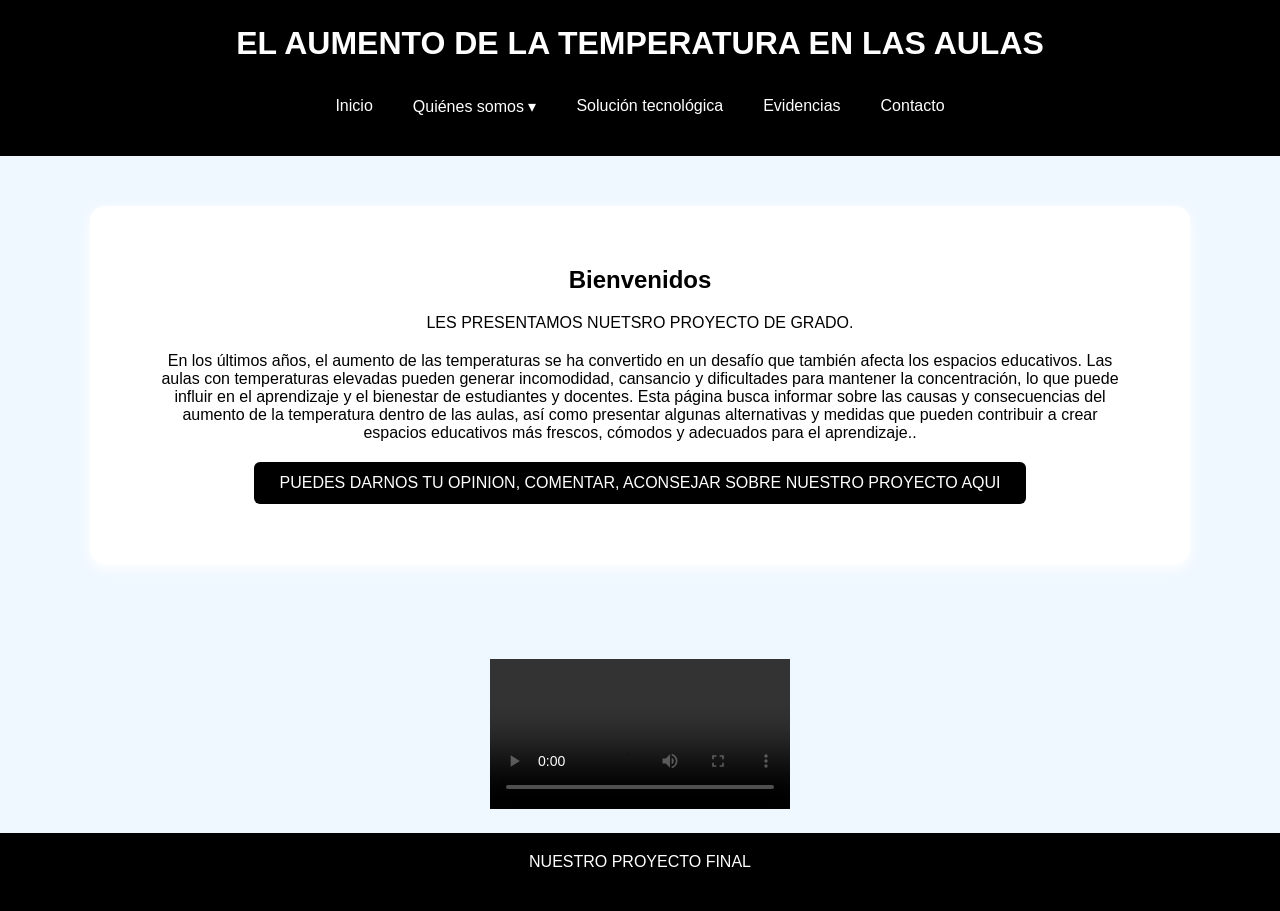
<file: index.html>
<!DOCTYPE html>
<html lang="es">
<head>
    <meta charset="UTF-8">
    <meta name="viewport" content="width=device-width, initial-scale=1.0">
    <title>Inicio</title>
    <link rel="stylesheet" href="index.css">
</head>

<body>

    <header>
        <h1>EL AUMENTO DE LA TEMPERATURA EN LAS AULAS</h1>

        <nav>
            <ul class="menu">
                <li><a href="">Inicio</a></li>
 <li class="dropdown">
                <a href="">Quiénes somos ▾</a>

                <ul class="submenu">
                    <li><a href="mision.html">Misión</a></li>
                    <li><a href="vision.html">Visión</a></li>
                    <li><a href="pregunta.html">Pregunta problema</a></li>
                    <li><a href="objetivosG.html">Objetivos generales</a></li>
                    <li><a href="objetivosE.html">Objetivos específicos</a></li>
                    <li><a href="cronograma.html">Cronograma</a></li>
                </ul>
            </li>

                <li class="dropdown">
                    
                <li><a href="solucion tecnologica.html">Solución tecnológica</a></li>
                <li><a href="evidencias.html">Evidencias</a></li>
                <li><a href="contacto.html">Contacto</a></li>
            </ul>
        </nav>
    </header>

    <main class="contenedor">
        <section class="principal">
            <h2>Bienvenidos</h2>

            <p>
              LES PRESENTAMOS NUETSRO PROYECTO DE GRADO.</p>
               <p>En los últimos años, el aumento de las temperaturas se ha convertido en un desafío que también afecta los espacios educativos. Las aulas con temperaturas elevadas pueden generar incomodidad, cansancio y dificultades para mantener la concentración, lo que puede influir en el aprendizaje y el bienestar de estudiantes y docentes.

Esta página busca informar sobre las causas y consecuencias del aumento de la temperatura dentro de las aulas, así como presentar algunas alternativas y medidas que pueden contribuir a crear espacios educativos más frescos, cómodos y adecuados para el aprendizaje..
            </p>

            <a href="contacto.html" class="boton">
                PUEDES DARNOS TU OPINION, COMENTAR, ACONSEJAR SOBRE NUESTRO PROYECTO AQUI
            </a>
        </section>
    </main>

    <!DOCTYPE html>

    <html lang="es">
    
    <head>
    
        <meta charset="UTF-8">
    
        <meta name="viewport" content="width=device-width, initial-scale=1.0">
    
        <title>Video educativo</title>

    
    </head>
    
    <body>
    
        <section class="video-seccion">

            </p>
    
            <div class="video">
    
                <video controls>
    
                    <source src="WhatsApp Video 2026-10-26 at 8.36.01 AM.mp4" type="video/mp4">

    
                </video>
    
            </div>
    
        </section>

























    <footer>
        <p>NUESTRO PROYECTO FINAL</p>
    </footer>
    
    
    </body>
    
    </html>
</body>
</html>
</file>
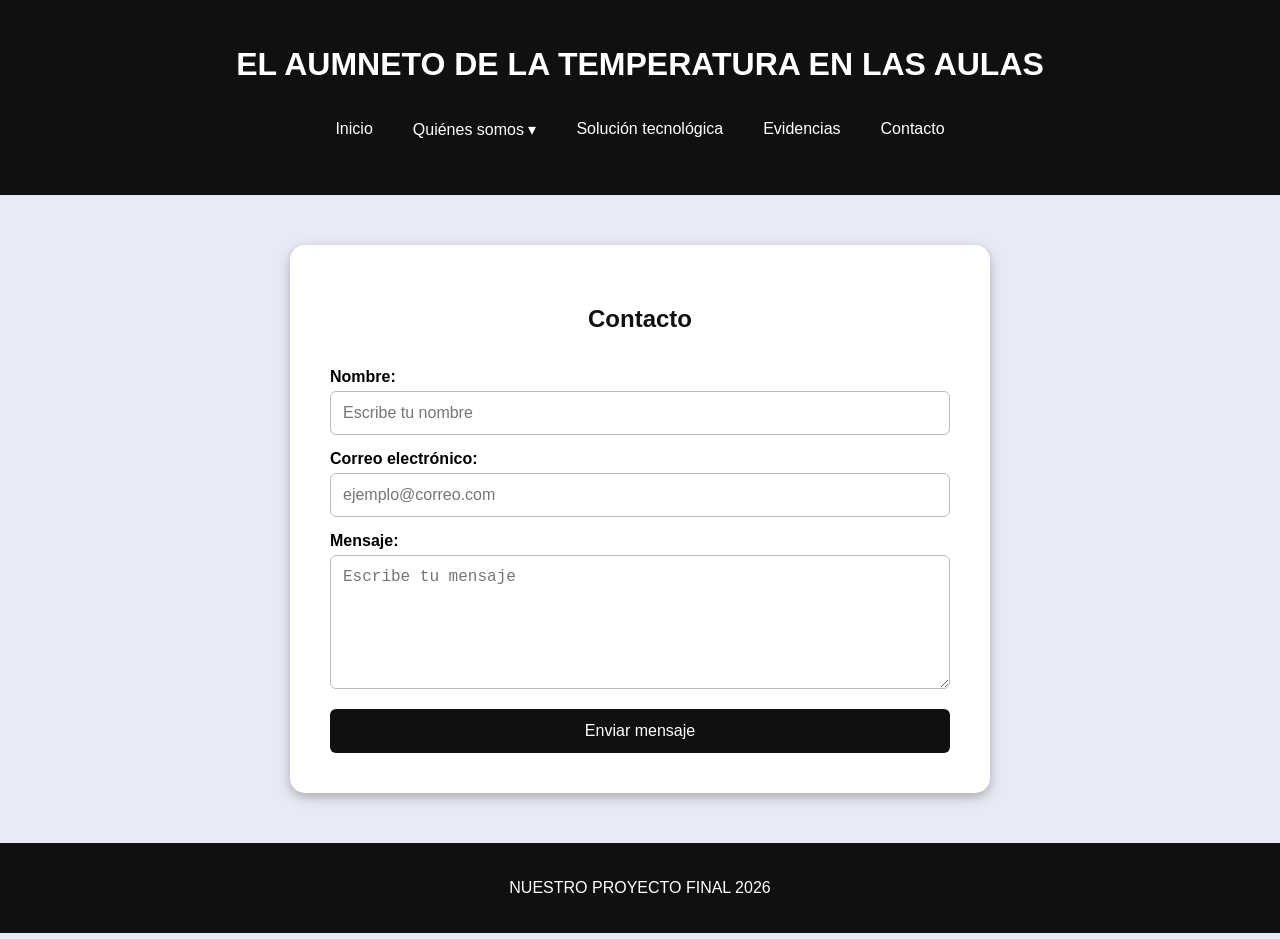
<file: contacto.html>
<!DOCTYPE html>
<html lang="es">
<head>
    <meta charset="UTF-8">
    <meta name="viewport" content="width=device-width, initial-scale=1.0">
    <title>Contacto</title>
    <link rel="stylesheet" href="contacto.css">
</head>

<body>

<header>
    <h1>EL AUMNETO DE LA TEMPERATURA EN LAS AULAS</h1>

    <nav>
        <ul class="menu">
            <li><a href="index.html">Inicio</a></li>
                <a href="quienes somos.html">Quiénes somos ▾</a>
            <li><a href="solucion-tecnologica.html">Solución tecnológica</a></li>
            <li><a href="evidencias.html">Evidencias</a></li>
            <li><a href="contacto.html">Contacto</a></li>
        </ul>
    </nav>
</header>

<main class="contenedor">

    <section class="tarjeta">
        <h2>Contacto</h2>

        <form>
            <label for="nombre">Nombre:</label>
            <input type="text" id="nombre" name="nombre" placeholder="Escribe tu nombre">

            <label for="correo">Correo electrónico:</label>
            <input type="email" id="correo" name="correo" placeholder="ejemplo@correo.com">

            <label for="mensaje">Mensaje:</label>
            <textarea id="mensaje" name="mensaje" rows="6" placeholder="Escribe tu mensaje"></textarea>

            <button type="submit">Enviar mensaje</button>
        </form>
    </section>

</main>

<footer>
    <p>NUESTRO PROYECTO FINAL 2026</p>
</footer>

</body>
</html>
</file>
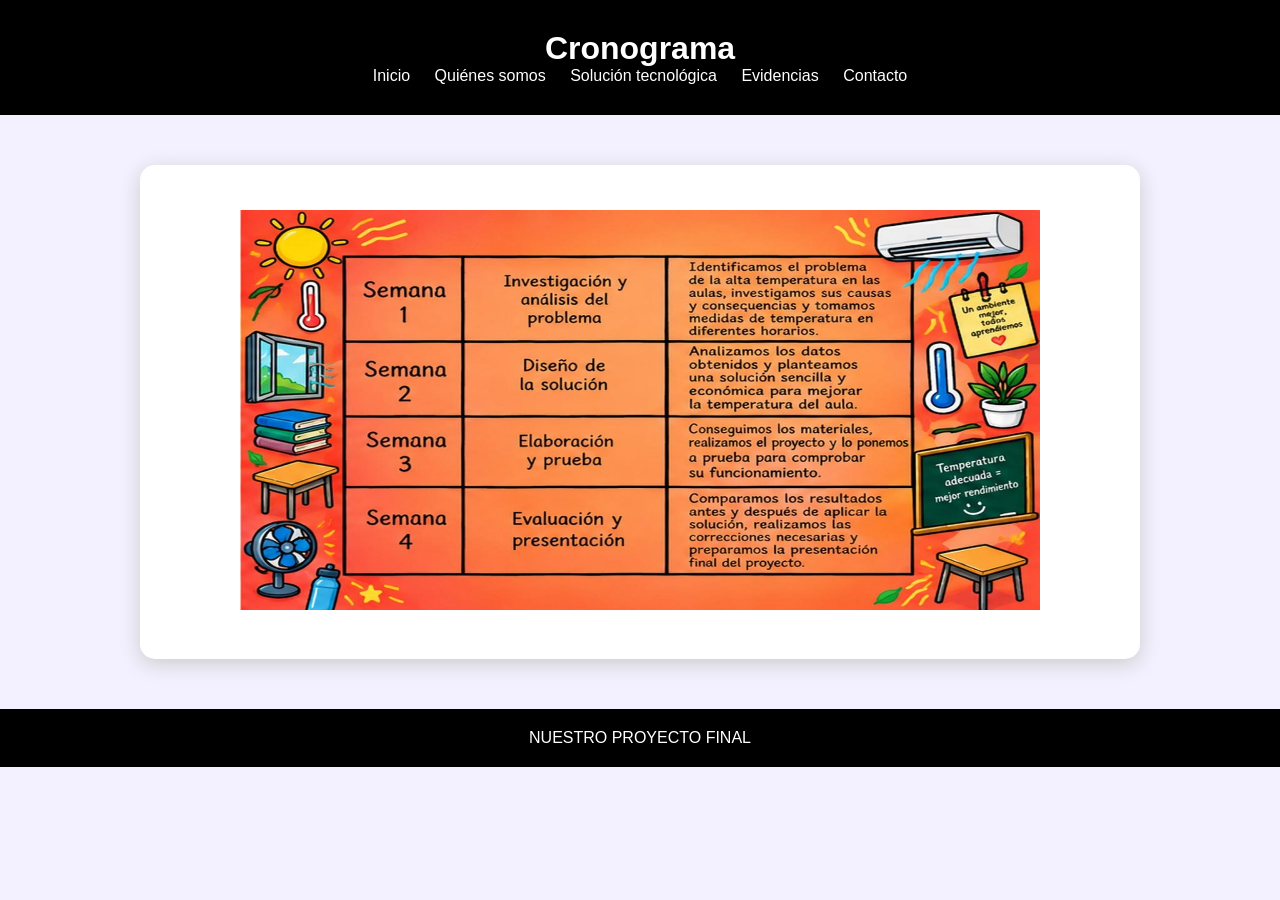
<file: cronograma.html>
<!DOCTYPE html>
<html lang="es">
<head>
    <meta charset="UTF-8">
    <title>Cronograma | Proyecto</title>
    <link rel="stylesheet" href="cronograma.css">
</head>

<body>

<header>
    <h1>Cronograma</h1>

    <nav>
        <a href="index.html">Inicio</a>
        <a href="quienes somos.html">Quiénes somos</a>
        <a href="solucion tecnologica.html">Solución tecnológica</a>
        <a href="evidencias.html">Evidencias</a>
        <a href="contacto.html">Contacto</a>
    </nav>
</header>

<main class="contenedor">

    <section class="tarjeta">

      
        <div class="">
            <div>
         
                <img src="cronograma.jpeg" alt="Evidencia del proyecto"height="400px" width="800px">
            </div>


    </section>

</main>
<footer>
        <p>NUESTRO PROYECTO FINAL</p>
    </footer>

</body>
</html>
</file>
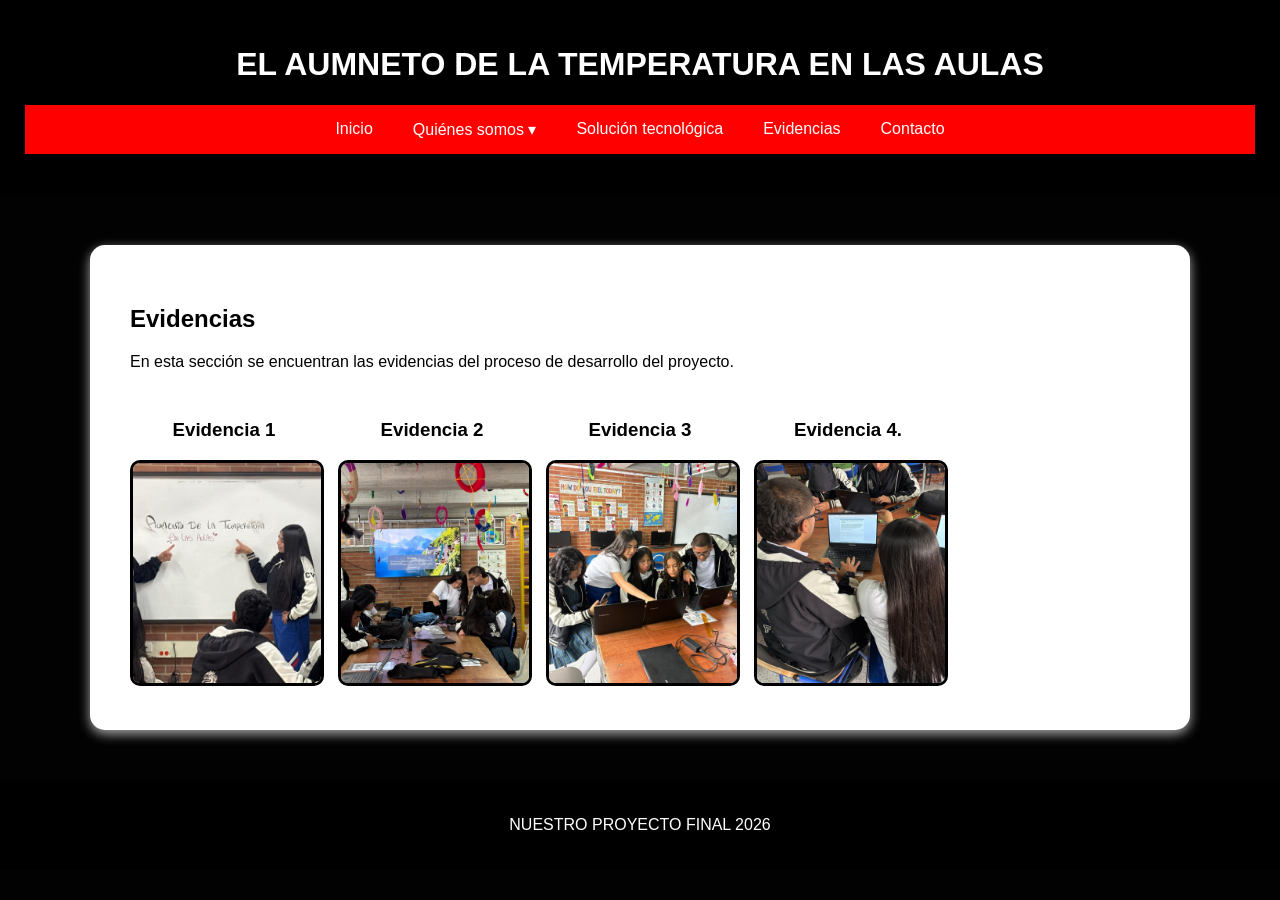
<file: evidencias.html>
<!DOCTYPE html>
<html lang="es">
<head>
    <meta charset="UTF-8">
    <meta name="viewport" content="width=device-width, initial-scale=1.0">
    <title>Evidencias</title>
    <link rel="stylesheet" href="evidencias.css">
</head>

<body>

<header>
    <h1>EL AUMNETO DE LA TEMPERATURA EN LAS AULAS</h1>

    <nav>
        <ul class="menu">
            <li><a href="index.html">Inicio</a></li>
                <a href="quienes somos.html">Quiénes somos ▾</a>
            <li><a href="solucion tecnologica.html">Solución tecnológica</a></li>
            <li><a href="evidencias.html">Evidencias</a></li>
            <li><a href="contacto.html">Contacto</a></li>
        </ul>
    </nav>
</header>

<main class="contenedor">

    <section class="tarjeta">
        <h2>Evidencias</h2>

        <p>
            En esta sección se encuentran las evidencias del proceso
            de desarrollo del proyecto.
        </p>

        <div class="galeria">
            <div>
                <h3>Evidencia 1</h3>
                <img src="nombre.jpeg" alt="Evidencia del proyecto">
            </div>

            <div>
                <h3>Evidencia 2</h3>
                <img src="explicacion 1.jpeg" alt="Evidencia del proyecto">
            </div>

            <div>
                <h3>Evidencia 3</h3>
                <img src="explicacion 2.jpeg" alt="Evidencia del proyecto">
            </div>

        <div>
            <h3>Evidencia 4.</h3>
            <img src="creacion.jpeg" alt="Evidencia del proyecto">
        </div>

        
       
    </section>

</main>

<footer>
    <p> NUESTRO PROYECTO FINAL 2026</p>
</footer>

</body>
</html>
</file>
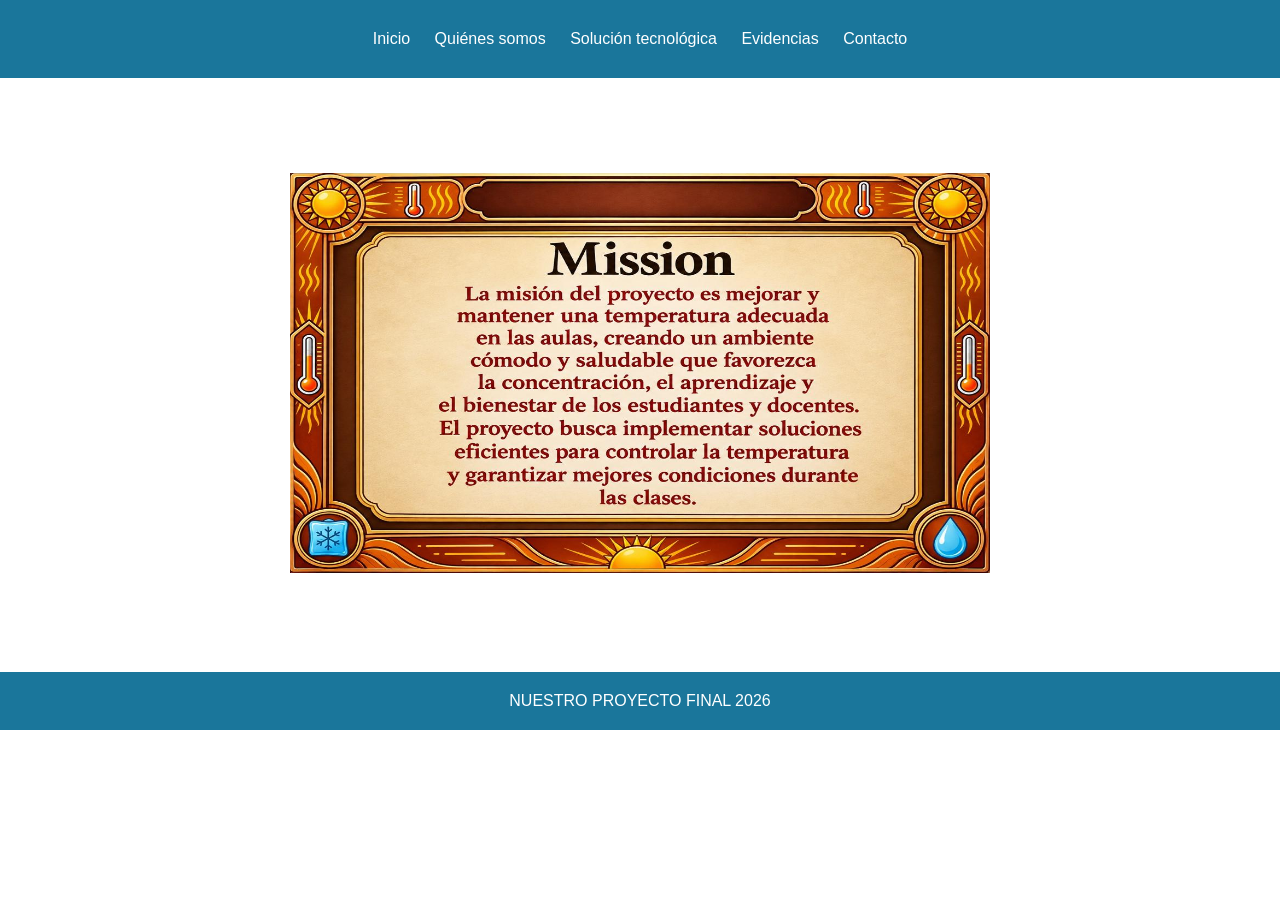
<file: mision.html>
<!DOCTYPE html>
<html lang="es">
<head>
    <meta charset="UTF-8">
    <title>Misión | Proyecto</title>
    <link rel="stylesheet" href="mision.css">
</head>

<body>

<header>
 

    <nav>
        <a href="index.html">Inicio</a>
        <a href="quienes somos.html">Quiénes somos</a>
        <a href="solucion tecnologica.html">Solución tecnológica</a>
        <a href="evidencias.html">Evidencias</a>
        <a href="contacto.html">Contacto</a>
    </nav>
    
</header>

<main class="contenedor">
    <section class="tarjeta">
        
    
           
        <div class="">
            <div>
           
                <img src="mision.jpeg" alt="Evidencia del proyecto" height="400px" width="700px" >

            </div>

    </section>
</main>
<footer>
        <p>NUESTRO PROYECTO FINAL 2026</p>
    </footer>

</body>
</html>
</file>
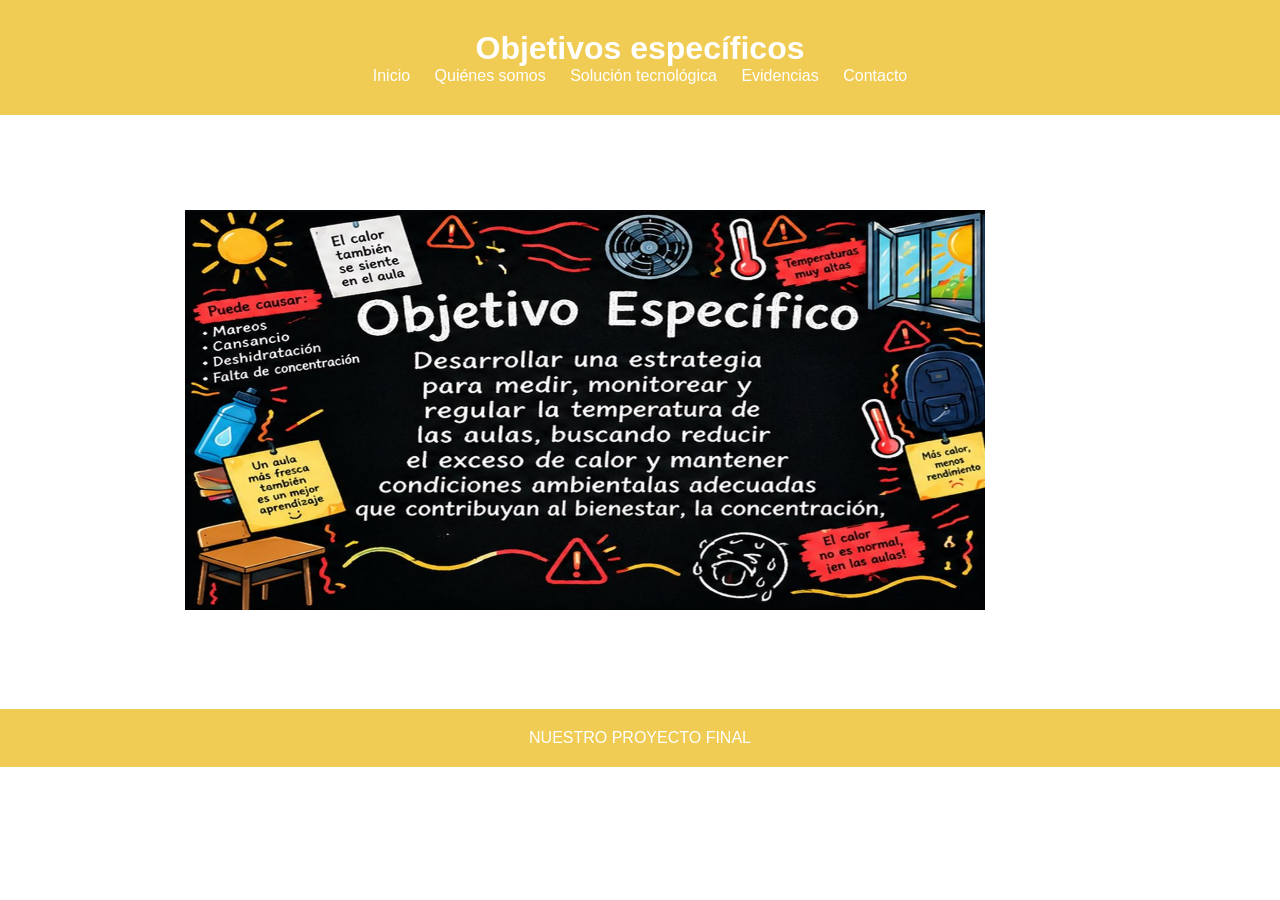
<file: objetivosE.html>
<!DOCTYPE html>
<html lang="es">
<head>
    <meta charset="UTF-8">
    <title>Objetivos específicos</title>
    <link rel="stylesheet" href="objetivosE.css">
</head>

<body>

<header>
    <h1>Objetivos específicos</h1>

    <nav>
        <a href="index.html">Inicio</a>
        <a href="quienes somos.html">Quiénes somos</a>
        <a href="solucion tecnologica.html">Solución tecnológica</a>
        <a href="evidencias.html">Evidencias</a>
        <a href="contacto.html">Contacto</a>
       
    </nav>
</header>

<main class="contenedor">

    <section class="tarjeta">
   

        <div class="">
            <div>
            
                <img src="obj esp.jpeg" alt="Evidencia del proyecto"height="400px" width="800px">
            </div>

    </section>

</main>
<footer>
        <p>NUESTRO PROYECTO FINAL</p>
    </footer>

</body>
</html>
</file>
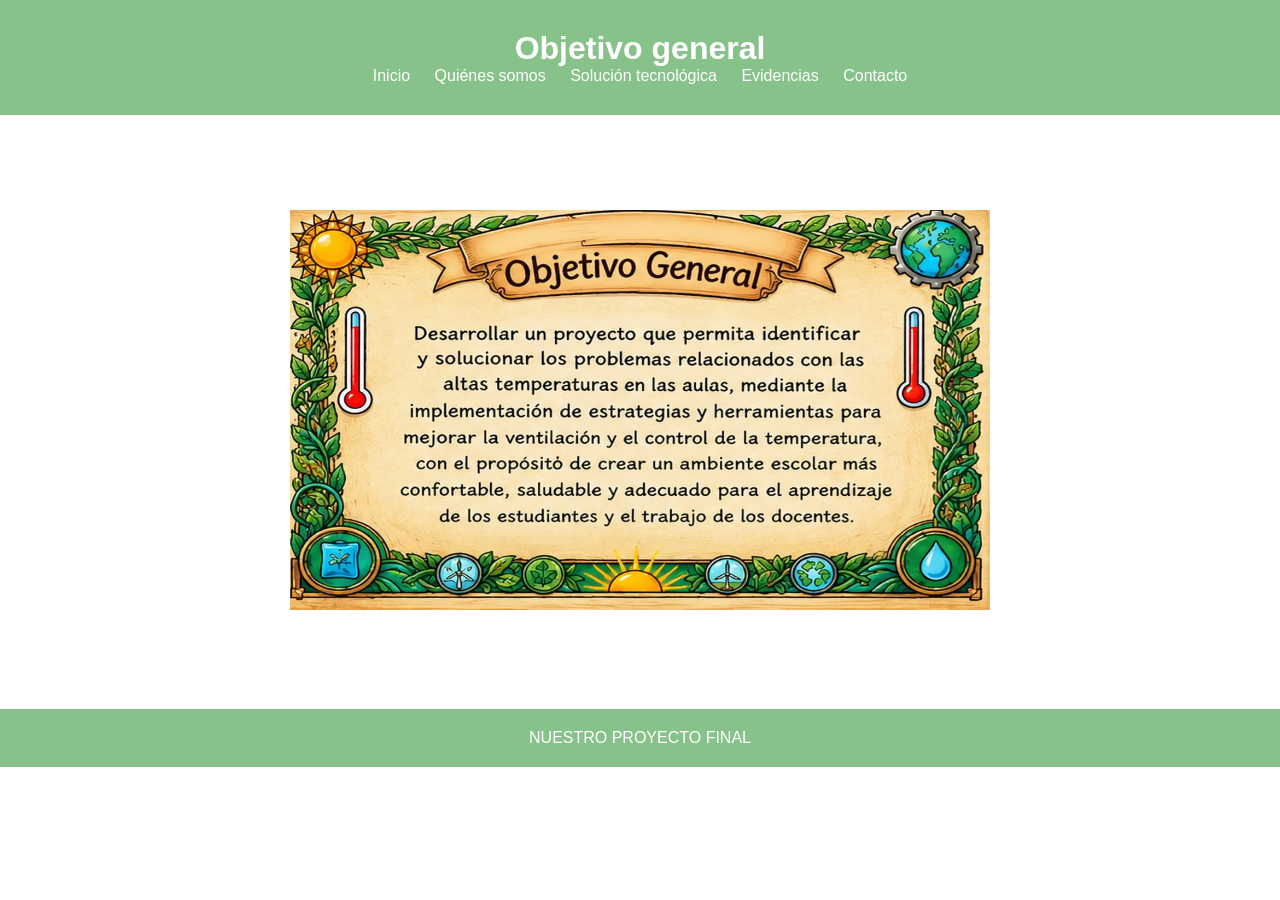
<file: objetivosG.html>
<!DOCTYPE html>
<html lang="es">
<head>
    <meta charset="UTF-8">
    <title>Objetivo general</title>
    <link rel="stylesheet" href="objetivosG.css">
</head>

<body>

<header>
    <h1>Objetivo general</h1>

    <nav>
        <a href="index.html">Inicio</a>
        <a href="quienes somos.html">Quiénes somos</a>
        <a href="solucion tecnologica.html">Solución tecnológica</a>
        <a href="evidencias.html">Evidencias</a>
        <a href="contacto.html">Contacto</a>
    </nav>
</header>

<main class="contenedor">

    <section class="tarjeta">
        <div class="">
            <div>
             
                <img src="obj gen.jpeg" alt="Evidencia del proyecto"height="400px" width="700px">
            </div>

    </section>

</main>
<footer>
        <p>NUESTRO PROYECTO FINAL</p>
    </footer>

</body>
</html>
</file>
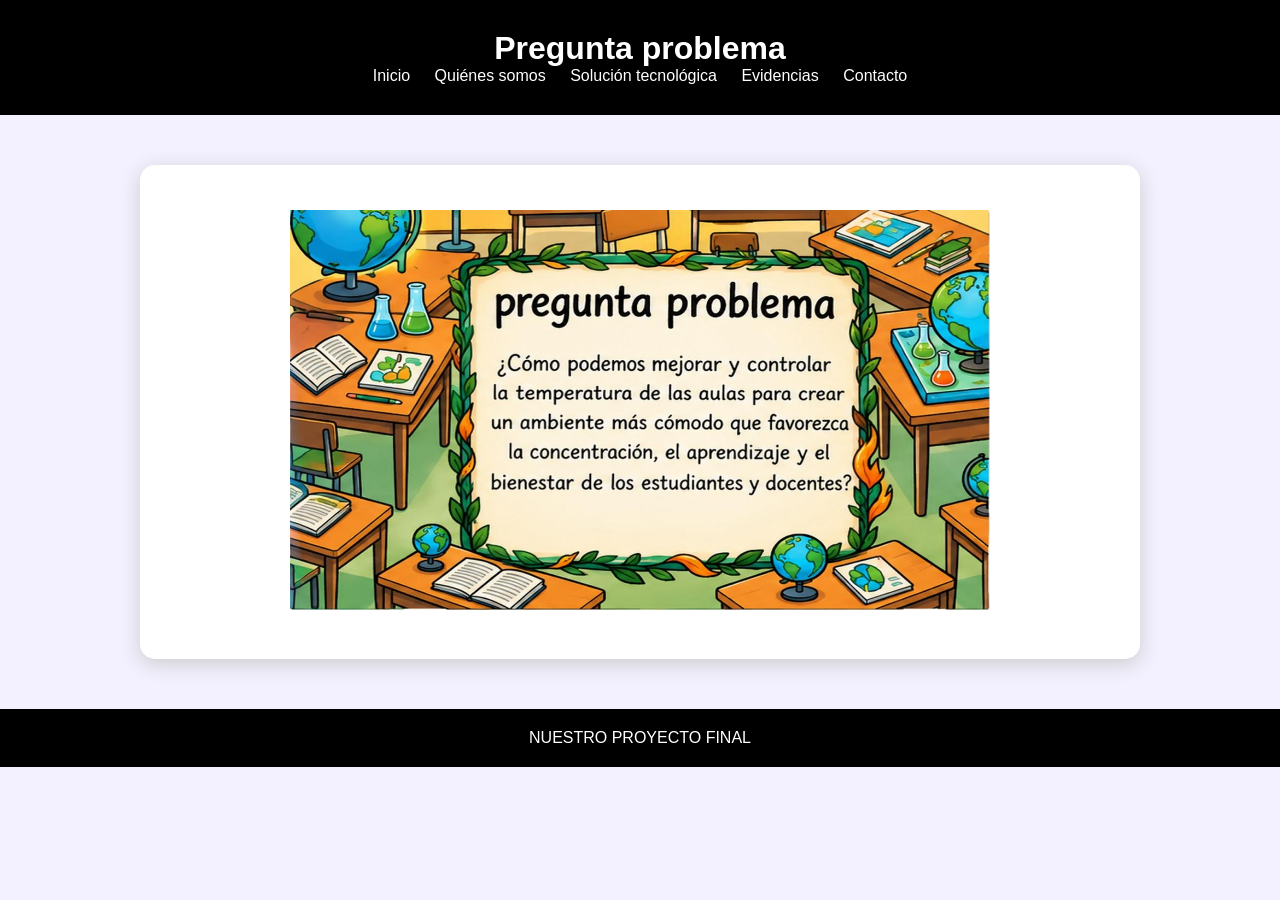
<file: pregunta.html>
<!DOCTYPE html>
<html lang="es">
<head>
    <meta charset="UTF-8">
    <title>Pregunta problema</title>
    <link rel="stylesheet" href="pregunta.css">
</head>

<body>

<header>
    <h1>Pregunta problema</h1>

    <nav>
        <a href="index.html">Inicio</a>
        <a href="quienes somos.html">Quiénes somos</a>
        <a href="solucion tecnologica.html">Solución tecnológica</a>
        <a href="evidencias.html">Evidencias</a>
        <a href="contacto.html">Contacto</a>
    </nav>
</header>

<main class="contenedor">

    <section class="tarjeta">
       
        
        <div class="">
            <div>
               
            
                <img src="pregunta p.jpeg" alt="Evidencia del proyecto"height="400px" width="700px">
            </div>

    </section>

</main>
<footer>
        <p>NUESTRO PROYECTO FINAL</p>
    </footer>

</body>
</html>
</file>
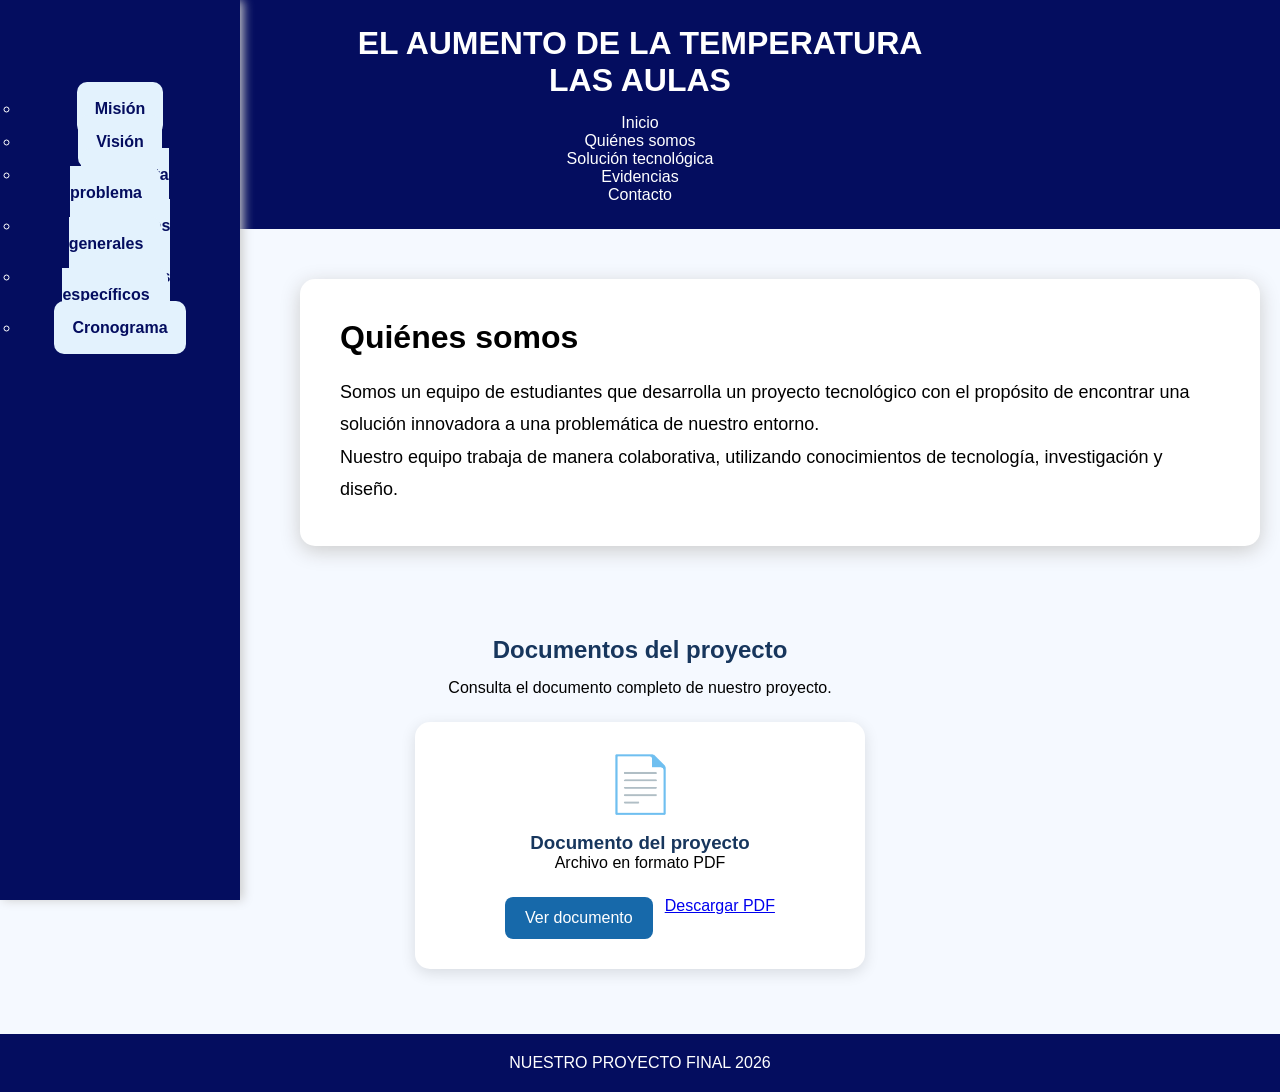
<file: quienes somos.html>
<!DOCTYPE html>
<html lang="es">
<head>
    <meta charset="UTF-8">
    <meta name="viewport" content="width=device-width, initial-scale=1.0">
    <title>Quiénes somos</title>
    <link rel="stylesheet" href="quienes somos.css">
</head>

<body>

<header>
    <h1>  <p>EL AUMENTO DE LA TEMPERATURA </p>
        <p>LAS AULAS</p> </h1>

    <nav>
        <ul class="menu">
            <li><a href="index.html">Inicio</a></li>

            <li class="dropdown">
                <a href="">Quiénes somos </a>

                <ul class="submenu">
                    <li><a href="mision.html">Misión</a></li>
                    <li><a href="vision.html">Visión</a></li>
                    <li><a href="pregunta.html">Pregunta problema</a></li>
                    <li><a href="objetivosG.html">Objetivos generales</a></li>
                    <li><a href="objetivosE.html">Objetivos específicos</a></li>
                    <li><a href="cronograma.html">Cronograma</a></li>
                </ul>
            </li>

            <li><a href="quienes somos.html">Solución tecnológica</a></li>
            <li><a href="evidencias.html">Evidencias</a></li>
            <li><a href="contacto.html">Contacto</a></li>
        </ul>
    </nav>
</header>

<main class="contenedor">
    <section class="tarjeta">
        <h2>Quiénes somos</h2>

        <p>
            Somos un equipo de estudiantes que desarrolla un proyecto
            tecnológico con el propósito de encontrar una solución
            innovadora a una problemática de nuestro entorno.
        </p>

        <p>
            Nuestro equipo trabaja de manera colaborativa, utilizando
            conocimientos de tecnología, investigación y diseño.
        </p>
    </section>
</main>
<section class="documento-pdf">
    <h2>Documentos del proyecto</h2>
    <p>
    Consulta el documento completo de nuestro proyecto.
    </p>
    <div class="tarjeta-pdf">
    <div class="icono-pdf">📄</div>
    <h3>Documento del proyecto</h3>
    <p>Archivo en formato PDF</p>
    <div class="botones-pdf">
    <a href="Trabajo_de_grado_Jhostin_Cortes_Mariana_Herrera_APA7_revisado.pdf" 
    target="_blank"
    rel="noopener noreferrer"
    class="btn-pdf">
    Ver documento
    </a>
    <a href="Trabajo_de_grado_Jhostin_Cortes_Mariana_Herrera_APA7_revisado.pdf”
    download
    class="btn-pdf descargar">
    Descargar PDF
    </a>
    </div>
    </div>
    </section>
<footer>
    <p>NUESTRO PROYECTO FINAL 2026</p>
</footer>
</file>
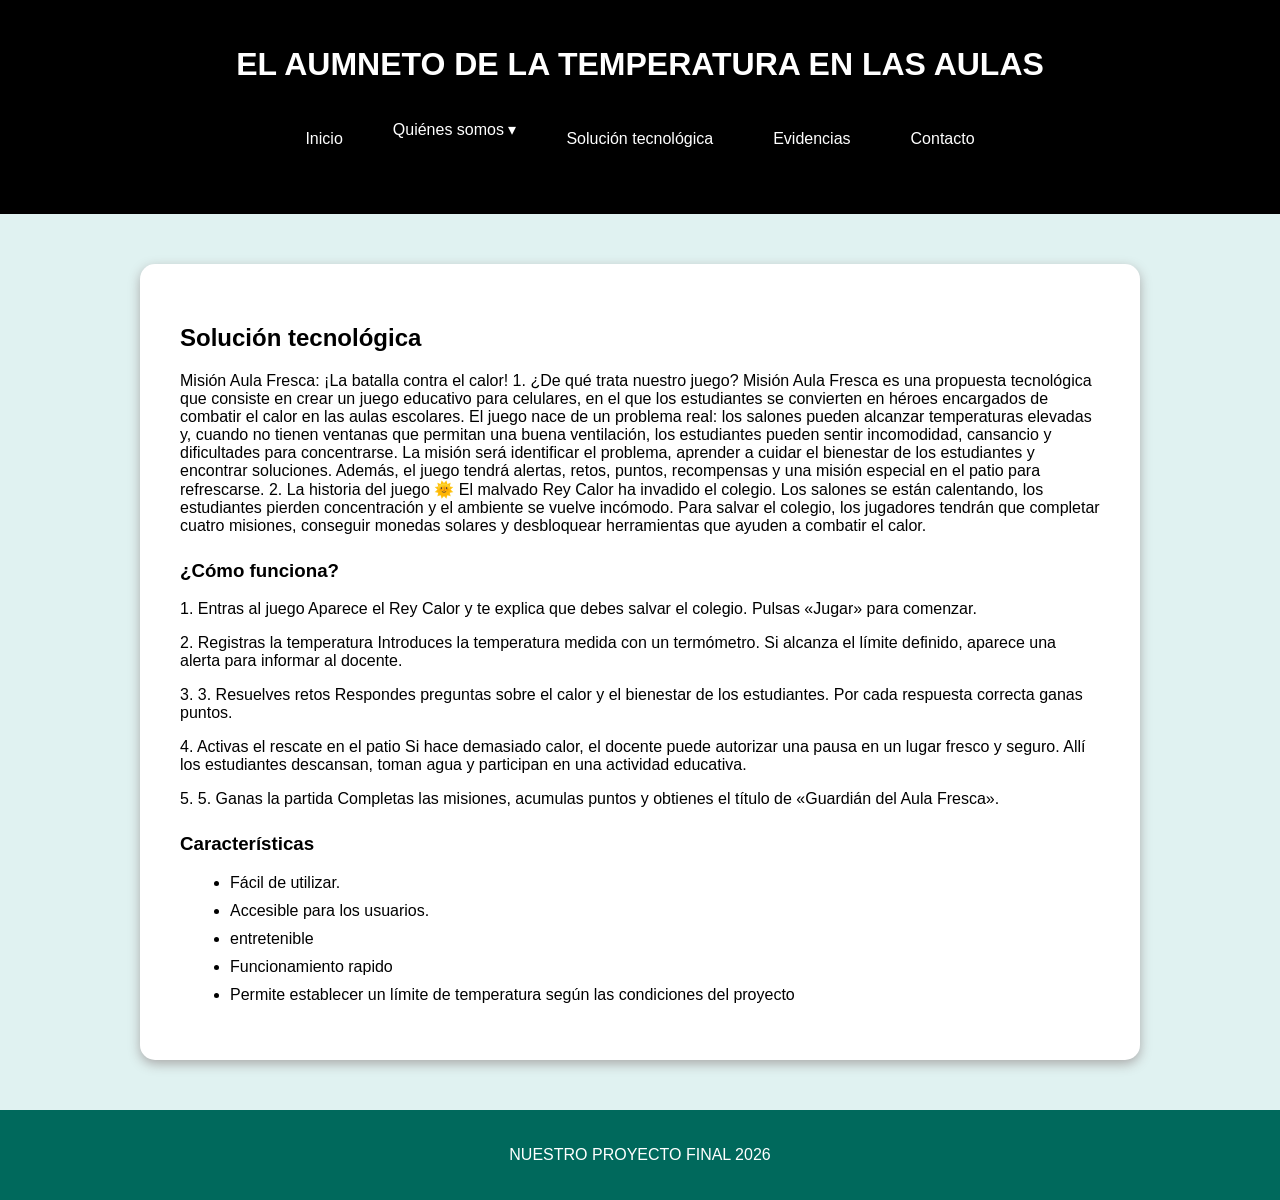
<file: solucion tecnologica.html>
<!DOCTYPE html>
<html lang="es">
<head>
    <meta charset="UTF-8">
    <meta name="viewport" content="width=device-width, initial-scale=1.0">
    <title>Solución tecnológica</title>
    <link rel="stylesheet" href="solucion tecnologica.css">
</head>

<body>

<header>
    <h1>EL AUMNETO DE LA TEMPERATURA EN LAS AULAS</h1>

    <nav>
        <ul class="menu">
            <li><a href="index.html">Inicio</a></li>
                <a href="quienes somos.html">Quiénes somos ▾</a>
            <li><a href="">Solución tecnológica</a></li>
            <li><a href="evidencias.html">Evidencias</a></li>
            <li><a href="contacto.html">Contacto</a></li>
        </ul>
    </nav>
</header>

<main class="contenedor">
    <section class="tarjeta">
        <h2>Solución tecnológica</h2>

        <p>
            Misión Aula Fresca: ¡La batalla contra el calor!
            1. ¿De qué trata nuestro juego?
            Misión Aula Fresca es una propuesta tecnológica que consiste en crear un juego educativo para celulares, en el que los estudiantes se convierten en héroes encargados de combatir el calor en las aulas escolares.
            El juego nace de un problema real: los salones pueden alcanzar temperaturas elevadas y, cuando no tienen ventanas que permitan una buena ventilación, los estudiantes pueden sentir incomodidad, cansancio y dificultades para concentrarse.
            La misión será identificar el problema, aprender a cuidar el bienestar de los estudiantes y encontrar soluciones. Además, el juego tendrá alertas, retos, puntos, recompensas y una misión especial en el patio para refrescarse.
            2. La historia del juego 🌞
            El malvado Rey Calor ha invadido el colegio. Los salones se están calentando, los estudiantes pierden concentración y el ambiente se vuelve incómodo.
            Para salvar el colegio, los jugadores tendrán que completar cuatro misiones, conseguir monedas solares y desbloquear herramientas que ayuden a combatir el calor.
        </p>

        <h3>¿Cómo funciona?</h3>

        <p>1. Entras al juego
            Aparece el Rey Calor y te explica que debes salvar el colegio. Pulsas «Jugar» para comenzar.</p>
        <p>  2. Registras la temperatura
            Introduces la temperatura medida con un termómetro. Si alcanza el límite definido, aparece una alerta para informar al docente.</p> 
        <P>3. 3. Resuelves retos
            Respondes preguntas sobre el calor y el bienestar de los estudiantes. Por cada respuesta correcta ganas puntos.</P>
        <P> 4. Activas el rescate en el patio
            Si hace demasiado calor, el docente puede autorizar una pausa en un lugar fresco y seguro. Allí los estudiantes descansan, toman agua y participan en una actividad educativa.</P>
        <P>5.  5. Ganas la partida
            Completas las misiones, acumulas puntos y obtienes el título de «Guardián del Aula Fresca».</P>
    

        <h3>Características</h3>

        <ul>
        <li>Fácil de utilizar.</li>
        <li>Accesible para los usuarios.</li>
        <li>entretenible</li>
        <li>Funcionamiento rapido</li>
        <li>Permite establecer un límite de temperatura según las condiciones del proyecto</li>

        </ul>
    </section>
</main>

<footer>
    <p>NUESTRO PROYECTO FINAL 2026</p>
</footer>

</body>
</html>
</file>
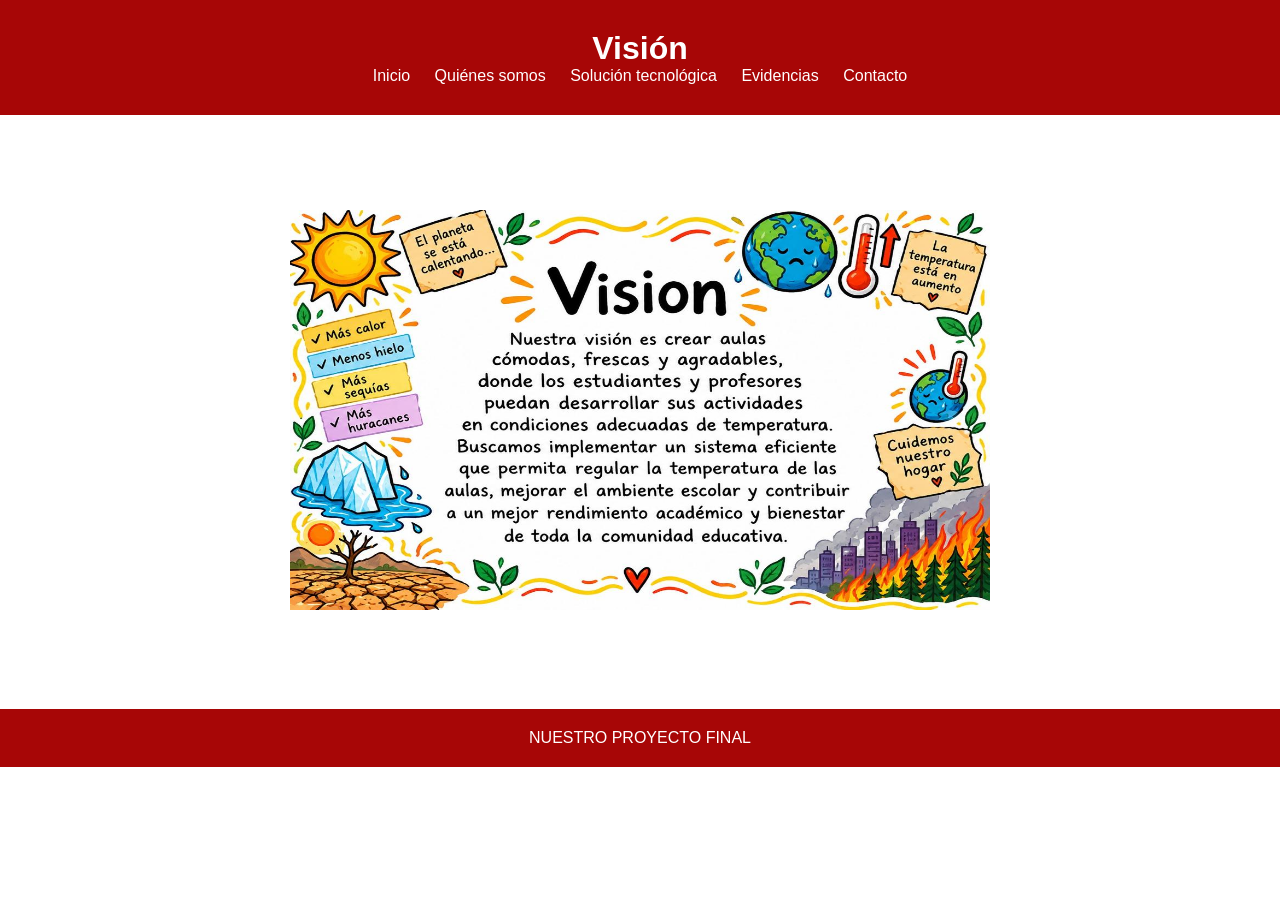
<file: vision.html>
<!DOCTYPE html>
<html lang="es">
<head>
    <meta charset="UTF-8">
    <title>Visión | Proyecto</title>
    <link rel="stylesheet" href="vision.css">
</head>

<body>

<header>
    <h1>Visión</h1>

    <nav>
        <a href="index.html">Inicio</a>
        <a href="quienes somos.html">Quiénes somos</a>
        <a href="solucion tecnologica.html">Solución tecnológica</a>
        <a href="evidencias.html">Evidencias</a>
        <a href="contacto.html">Contacto</a>
    </nav>
</header>

<main class="contenedor">
    <section class="tarjeta">
        

      
        <div class="">
            <div>
             
                <img src="vision.jpeg" alt="Evidencia del proyecto" height="400px" width="700px">
            </div>

    </section>
</main>
<footer>
        <p>NUESTRO PROYECTO FINAL</p>
    </footer>

</body>
</html>
</file>
<file: index.css>
* {
    margin: 0;
    padding: 0;
    box-sizing: border-box;
}

body {
    font-family: Arial, sans-serif;
    background-color: white;
    color: #222;
}

header {
    background-color: black;
    color: white;
    text-align: center;
    padding: 25px;
}

nav {
    background-color: black;
    margin-top: 20px;
}

.menu {
    list-style: none;
    display: flex;
    justify-content: center;
}

.menu li {
    position: relative;
}

.menu a {
    display: block;
    padding: 15px 20px;
    color: white;
    text-decoration: none;
}

.menu a:hover {
    background-color: black;
}

.submenu {
    display: none;
    position: absolute;
    background-color: black;
    min-width: 220px;
    list-style: none;
    z-index: 10;
}

.submenu a {
    padding: 12px;
}

.dropdown:hover .submenu {
    display: block;
}

.contenedor {
    width: 90%;
    max-width: 1100px;
    margin: 50px auto;
}

.principal {
    background-color: white;
    padding: 60px;
    text-align: center;
    border-radius: 15px;
    box-shadow: 0 4px 12px white;
}

h2 {
    color: black;
    margin-bottom: 20px;
}

p {
    margin-bottom: 20px;
}

.boton {
    display: inline-block;
    background-color: black;
    color: white;
    padding: 12px 25px;
    border-radius: 6px;
    text-decoration: none;
}

.boton:hover {
    background-color: black;
}

footer {
    background-color: black;
    color: white;
    text-align: center;
    padding: 20px;
}
* {
    margin: 0;
    padding: 0;
    box-sizing: border-box;
}

body {
    font-family: Arial, sans-serif;
    background-color: #f0f8ff;
    color:black;
}

.video-seccion {
    text-align: center;
    padding: 20px 20px;
}

.video-seccion h1 {
    color: white
    margin-bottom 15px;
    font-size: 15px;
}

.video-seccion p {
    font-size: 18px;
    margin-bottom: 25px;
    line-height: 1.5;
}

.contenedor-video {
    max-width: 500px;
    margin: 0 auto;
    border-radius: 15px;
    overflow: hidden;
    box-shadow: 0 4px 12px rgba(0, 0, 0, 0.2);
}

.contenedor-video video {
    display: block;
    width: 100%;
    height: auto;
}
</file>
<file: contacto.css>
body {
    font-family: Arial, sans-serif;
    background-color: #e8eaf6;
    margin: 0;
}

header {
    background-color: #101010;
    color: white;
    text-align: center;
    padding: 25px;
}

nav {
    background-color: #101010;
    margin-top: 20px;
}

.menu {
    list-style: none;
    display: flex;
    justify-content: center;
    padding: 0;
}

.menu li {
    position: relative;
}

.menu a {
    display: block;
    color: white;
    text-decoration: none;
    padding: 15px 20px;
}

.menu a:hover {
    background-color: #101010;
}

.submenu {
    display: none;
    position: absolute;
    background-color: #101010;
    list-style: none;
    padding: 0;
    min-width: 220px;
}

.dropdown:hover .submenu {
    display: block;
}

.contenedor {
    width: 90%;
    max-width: 700px;
    margin: 50px auto;
}

.tarjeta {
    background-color: white;
    padding: 40px;
    border-radius: 15px;
    box-shadow: 0 4px 12px #aaa;
}

h2 {
    color: #101010;
    text-align: center;
}

form {
    display: flex;
    flex-direction: column;
}

label {
    margin-top: 15px;
    margin-bottom: 5px;
    font-weight: bold;
}

input,
textarea {
    padding: 12px;
    border: 1px solid #bbb;
    border-radius: 6px;
    font-size: 16px;
}

button {
    margin-top: 20px;
    padding: 13px;
    background-color: #101010;
    color: white;
    border: none;
    border-radius: 6px;
    font-size: 16px;
    cursor: pointer;
}

button:hover {
    background-color: #101010;
}

footer {
    background-color: #101010;
    color: white;
    text-align: center;
    padding: 20px;
}
</file>
<file: cronograma.css>
* {
    margin: 0;
    padding: 0;
    box-sizing: border-box;
}

body {
    font-family: Arial, sans-serif;
    background: #f3f0ff;
}

header {
    background: black;
    color: white; 
    text-align: center;
    padding: 30px;
}

nav a {
    color: white;
    text-decoration: none;
    margin: 10px;
}

nav a:hover {
    text-decoration: underline;
}

.contenedor {
    width: 100%;
    max-width: 1000px;
    margin: 50px auto;
}

.tarjeta {
    background: white;
    padding: 45px;
    border-radius: 15px;
    box-shadow: 0 5px 20px #ccc;
    text-align: center;
}

.tarjeta h2 {
    color: black;
    font-size: 35px;
    margin-bottom: 50px;
}

.tarjeta p {
    font-size: 20px;
    line-height: 1.8;
    margin-bottom: 1000px; 
}

footer {
    background: black;
    color: white;
    text-align: center;
    padding: 20px;
}
</file>
<file: evidencias.css>
body {
    font-family: Arial, sans-serif;
    background-color: #020202;
    margin: 0;
}

header {
    background-color: black;
    color: white;
    text-align: center;
    padding: 25px;
}

nav {
    background-color: #ff0000;
    margin-top: 20px;
}

.menu {
    list-style: none;
    display: flex;
    justify-content: center;
    padding: 0;
}

.menu li {
    position: relative;
}

.menu a {
    display: block;
    color: white;
    text-decoration: none;
    padding: 15px 20px;
}

.menu a:hover {
    background-color:black ;
}

.submenu {
    display: none;
    position: absolute;
    background-color: black;
    list-style: none;
    padding: 0;
    min-width: 220px;
}

.dropdown:hover .submenu {
    display: block;
}

.contenedor {
    width: 90%;
    max-width: 1100px;
    margin: 50px auto;
}

.tarjeta {
    background-color: white;
    padding: 40px;
    border-radius: 15px;
    box-shadow: 0 4px 12px #aaa;
}

h2 {
    color: black;
}

.galeria {
    display: grid;
    grid-template-columns: repeat(4, 1fr);
    gap: 50px;
    margin-top: 50px;
}

.galeria div {
    text-align: center;
}

.galeria img {
    width: 100%;
    height: 220px;
    object-fit: cover;
    border-radius: 10px;
    border: 3px solid black;
}


footer {
    background-color: black;
    color: white;
    text-align: center;
    padding: 20px;
}
.galeria {
    display: grid;
    grid-template-columns: repeat(5, 1fr);
    gap: 20px;
    margin-top: 30px;
}
</file>
<file: mision.css>
* {
    margin: 0;
    padding: 0;
    box-sizing: border-box;
}

body {
    font-family: Arial, sans-serif;
    background: #ffffff;
}

header {
    background:rgb(26, 118, 155);
    color: white; 
    text-align: center;
    padding: 30px;
}

nav a {
    color: white;
    text-decoration: none;
    margin: 10px;
}

nav a:hover {
    text-decoration: underline;
}

.contenedor {
    width: 100%;
    max-width: 1000px;
    margin: 50px auto;
}

.tarjeta {
    background: white;
    padding: 45px;
    border-radius: 15px;
    box-shadow: 0 5px 20px rgb(255, 255, 255);
    text-align: center;
}

.tarjeta h2 {
    color: rgb(26, 118, 155);
    font-size: 35px;
    margin-bottom: 50px;
}

.tarjeta p {
    font-size: 20px;
    line-height: 1.8;
    margin-bottom: 1000px; 
}

footer {
    background:rgb(26, 118, 155);
    color: white;
    text-align: center;
    padding: 20px;
}
</file>
<file: objetivosE.css>
* {
    margin: 0;
    padding: 0;
    box-sizing: border-box;
}

body {
    font-family: Arial, sans-serif;
    background: #ffffff;
}

header {
    background: rgb(240, 204, 85);
    color: white; 
    text-align: center;
    padding: 30px;
}

nav a {
    color: white;
    text-decoration: none;
    margin: 10px;
}

nav a:hover {
    text-decoration: underline;
}

.contenedor {
    width: 100%;
    max-width: 1000px;
    margin: 50px auto;
}

.tarjeta {
    background: white;
    padding: 45px;
    border-radius: 15px;
    box-shadow: 0 5px 20px white
    text-align center;
}

.tarjeta h2 {
    color: rgb(240, 204, 85);
    font-size: 35px;
    margin-bottom: 50px;
}

.tarjeta p {
    font-size: 20px;
    line-height: 1.8;
    margin-bottom: 1000px; 
}

footer {
    background: rgb(240, 204, 85);
    color: white;
    text-align: center;
    padding: 20px;
}
</file>
<file: objetivosG.css>
* {
    margin: 0;
    padding: 0;
    box-sizing: border-box;
}

body {
    font-family: Arial, sans-serif;
    background: #ffffff;
}

header {
    background:  rgb(135, 194, 138);
    color: white; 
    text-align: center;
    padding: 30px;
}

nav a {
    color: white;
    text-decoration: none;
    margin: 10px;
}

nav a:hover {
    text-decoration: underline;
}

.contenedor {
    width: 100%;
    max-width: 1000px;
    margin: 50px auto;
}

.tarjeta {
    background: white;
    padding: 45px;
    border-radius: 15px;
    box-shadow: 0 5px 20px rgb(255, 255, 255);
    text-align: center;
}

.tarjeta h2 {
    color: rgb(135, 194, 138);
    font-size: 35px;
    margin-bottom: 50px;
}

.tarjeta p {
    font-size: 20px;
    line-height: 1.8;
    margin-bottom: 1000px; 
}

footer {
    background:rgb(135, 194, 138);
    color: white;
    text-align: center;
    padding: 20px;
}
</file>
<file: pregunta.css>
* {
    margin: 0;
    padding: 0;
    box-sizing: border-box;
}

body {
    font-family: Arial, sans-serif;
    background: #f3f0ff;
}

header {
    background: black;
    color: white; 
    text-align: center;
    padding: 30px;
}

nav a {
    color: white;
    text-decoration: none;
    margin: 10px;
}

nav a:hover {
    text-decoration: underline;
}

.contenedor {
    width: 100%;
    max-width: 1000px;
    margin: 50px auto;
}

.tarjeta {
    background: white;
    padding: 45px;
    border-radius: 15px;
    box-shadow: 0 5px 20px #ccc;
    text-align: center;
}

.tarjeta h2 {
    color: black;
    font-size: 35px;
    margin-bottom: 50px;
}

.tarjeta p {
    font-size: 20px;
    line-height: 1.8;
    margin-bottom: 1000px; 
}

footer {
    background: black;
    color: white;
    text-align: center;
    padding: 20px;
}
</file>
<file: quienes somos.css>
* {
    margin: 0;
    padding: 0;
    box-sizing: border-box;
}

body {
    font-family: Arial, sans-serif;
    background: #f5f9ff;
}

header {
    background: #040d5f;
    color: white;
    text-align: center;
    padding: 25px;
}

nav {
    margin-top: 15px;
}

nav a {
    color: white;
    text-decoration: none;
    margin: 10px;
    padding: 10px;
}

nav a:hover {
    background: #000000;
    border-radius: 5px;
}


.contenedor {
    width: 75%;
    max-width: 1000px;
    margin: 50px auto;
    margin-left: 300px;
}

.tarjeta {
    background: white;
    padding: 40px;
    border-radius: 15px;
    box-shadow: 0 5px 20px #ccc;
}

.tarjeta h2 {
    color: #000000;
    font-size: 32px;
    margin-bottom: 20px;
}

.tarjeta p {
    font-size: 18px;
    line-height: 1.8;
}


.submenu {
    position: fixed;
    left: 0;
    top: 0;

    width: 240px;
    height: 100vh;

    background: #040d5f;

    display: flex;
    flex-direction: column;

    padding: 100px 20px 20px;
    gap: 15px;

    box-shadow: 3px 0 10px #ccc;
}


.submenu a {
    background: #e3f2fd;
    color: #040d5f;

    text-decoration: none;

    padding: 18px;
    text-align: center;

    border-radius: 10px;
    font-weight: bold;

    transition: 0.3s;
}

.submenu a:hover {
    background: #000000;
    color: white;
}

.documento-pdf {
    text-align: center;
    padding: 40px 20px;
    font-family: Arial, sans-serif;
    }
    .documento-pdf h2 {
    color: #17365d;
    margin-bottom: 15px;
    }
    .tarjeta-pdf {
    background: #ffffff;
    max-width: 450px;
    margin: 25px auto;
    padding: 30px 20px;
    border-radius: 15px;
    box-shadow: 0 4px 15px rgba(0,0,0,0.12);
    }
    
    .icono-pdf {
    font-size: 55px;
    margin-bottom: 15px;
    }
    .tarjeta-pdf h3 {
    color: #17365d;
    }
    .botones-pdf {
    display: flex;
    justify-content: center;
    flex-wrap: wrap;
    gap: 12px;
    margin-top: 25px;
    }
    .btn-pdf {
    background: #1769aa;
    color: white;
    padding: 12px 20px;
    border-radius: 8px;
    text-decoration: none;
    transition: 0.3s;
    }
    .btn-pdf:hover {
    background: #104c7a;
    }
    .descargar {
    background: #238653;
    }
    .descargar:hover {
    background: #17613b;
    }
    
footer {
    background: #040d5f;
    color: white;
    text-align: center;
    padding: 20px;
}
</file>
<file: solucion tecnologica.css>
body {
    font-family: Arial, sans-serif;
    background-color: #e0f2f1;
    margin: 0;
}

header {
    background-color: black;
    color: white;
    text-align: center;
    padding: 25px;
}

nav {
    background-color: black;
    margin-top: 20px;
}

.menu {
    list-style: none;
    display: flex;
    justify-content: center;
    padding: 0;
}

.menu li {
    position: relative;
}

.menu a {
    display: block;
    color: white;
    text-decoration: none;
    padding: 15px 20px;
}

.menu a:hover {
    background-color: black;
}

.submenu {
    display: none;
    position: absolute;
    background-color: black;
    list-style: none;
    padding: 0;
    min-width: 220px;
}

.dropdown:hover .submenu {
    display: block;
}

.contenedor {
    width: 90%;
    max-width: 1000px;
    margin: 50px auto;
}

.tarjeta {
    background-color: white;
    padding: 40px;
    border-radius: 15px;
    box-shadow: 0 4px 12px #aaa;
}

h2 {
    color:black;
}

h3 {
    color:black;
    margin-top: 25px;
}

li {
    margin: 10px;
}

footer {
    background-color: #00695c;
    color: white;
    text-align: center;
    padding: 20px;
}
</file>
<file: vision.css>
* {
    margin: 0;
    padding: 0;
    box-sizing: border-box;
}

body {
    font-family: Arial, sans-serif;
    background: white
}

header {
    background: rgb(167, 6, 6);
    color: white; 
    text-align: center;
    padding: 30px;
}

nav a {
    color: white;
    text-decoration: none;
    margin: 10px;
}

nav a:hover {
    text-decoration: underline;
}

.contenedor {
    width: 100%;
    max-width: 1000px;
    margin: 50px auto;
}

.tarjeta {
    background: white;
    padding: 45px;
    border-radius: 15px;
    box-shadow: 0 5px 20px rgb(255, 255, 255);
    text-align: center;
}

.tarjeta h2 {
    color:  rgb(167, 6, 6);
    font-size: 35px;
    margin-bottom: 50px;
}

.tarjeta p {
    font-size: 20px;
    line-height: 1.8;
    margin-bottom: 1000px; 
}

footer {
    background:  rgb(167, 6, 6);
    color: white;
    text-align: center;
    padding: 20px;
}
</file>
